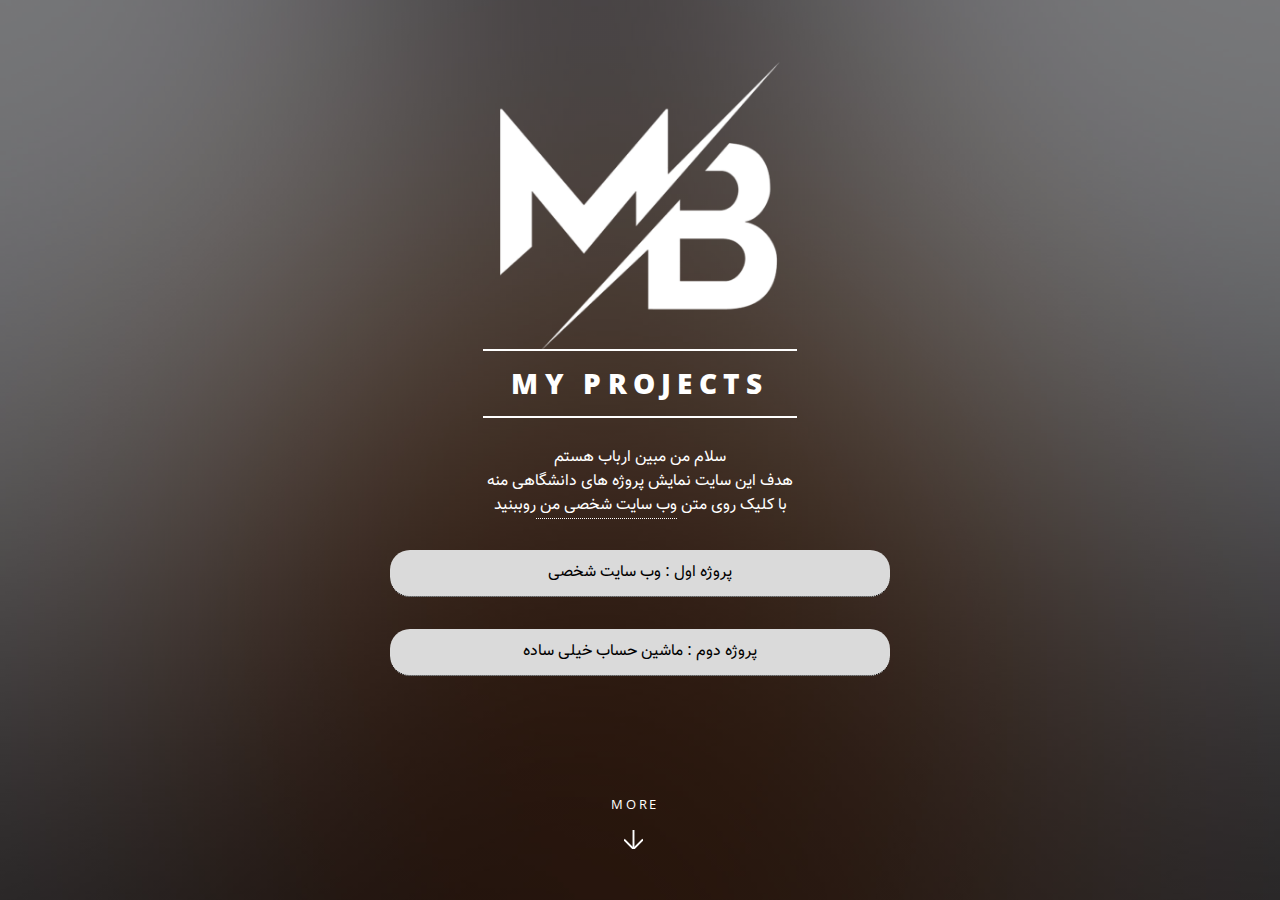
<file: myverses/index.html>
<!DOCTYPE html>
<html lang="en">
	<head>
		<title>My projects 🎓</title>
		<meta charset="utf-8" />
		<meta name="viewport" content="width=device-width, initial-scale=1, user-scalable=no" />
		<link rel="stylesheet" href="assets/css/main.css" />
		<noscript><link rel="stylesheet" href="assets/css/noscript.css" /></noscript>
	</head>
	<body class="landing is-preload">
		
		<!-- Page Wrapper -->
		<div id="page-wrapper">
			
			
			<!-- Banner -->
			<section id="banner">
				<div class="inner">
					<div class="container">
						<img src="images/b & m logo1.png" alt="لوگو" class="logo">
					</div>
					<h2>My projects</h2>
							<p>سلام من مبین ارباب هستم<br />
							هدف این سایت نمایش پروژه های دانشگاهی منه<br />
							با کلیک روی متن <a href="ipro/index.html">وب سایت شخصی من </a>روببنید</p>
							<ul class="actions special">
								<a href="ipro/index.html" class="btn" target="_blank"> پروژه اول : وب سایت شخصی</a>
							</ul>
							<ul class="actions special">
								<a href="https://example.com" class="btn" target="_blank"> پروژه دوم : ماشین حساب خیلی ساده</a>
							</ul>
						</div>
						<a href="#one" class="more scrolly">More</a>
					</section>


				

				

			</div>

		<!-- Scripts -->
			<script src="assets/js/jquery.min.js"></script>
			<script src="assets/js/jquery.scrollex.min.js"></script>
			<script src="assets/js/jquery.scrolly.min.js"></script>
			<script src="assets/js/browser.min.js"></script>
			<script src="assets/js/breakpoints.min.js"></script>
			<script src="assets/js/util.js"></script>
			<script src="assets/js/main.js"></script>

	</body>
</html>
</file>
<file: myverses/assets/css/noscript.css>
/*
	Spectral by HTML5 UP
	html5up.net | @ajlkn
	Free for personal and commercial use under the CCA 3.0 license (html5up.net/license)
*/

/* Banner */

	body.is-preload #banner h2 {
		-moz-transform: none;
		-webkit-transform: none;
		-ms-transform: none;
		transform: none;
		opacity: 1;
	}

		body.is-preload #banner h2:before, body.is-preload #banner h2:after {
			width: 100%;
		}

	body.is-preload #banner .more {
		-moz-transform: none;
		-webkit-transform: none;
		-ms-transform: none;
		transform: none;
		opacity: 1;
	}

	body.is-preload #banner:after {
		opacity: 0;
	}
</file>
<file: myverses/assets/css/main.css>
@import url(fontawesome-all.min.css);
@import url("https://fonts.googleapis.com/css?family=Open+Sans:400,400italic,600,600italic,800,800italic");
@font-face {
    font-family: 'vazir';
    src: url('../fonts/vazir.eot') format('eot'),
        url('../fonts/vazir.ttf') format('truetype'),
        url('../fonts/vazir.woff2') format('woff2'),
        url('../fonts/vazir.woff') format('woff'),
}


html, body, div, span, applet, object,
iframe, h1, h2, h3, h4, h5, h6, p, blockquote,
pre, a, abbr, acronym, address, big, cite,
code, del, dfn, em, img, ins, kbd, q, s, samp,
small, strike, strong, sub, sup, tt, var, b,
u, i, center, dl, dt, dd, ol, ul, li, fieldset,
form, label, legend, table, caption, tbody,
tfoot, thead, tr, th, td, article, aside,
canvas, details, embed, figure, figcaption,
footer, header, hgroup, menu, nav, output, ruby,
section, summary, time, mark, audio, video {
	margin: 0;
	padding: 0;
	border: 0;
	font-size: 100%;
	font: inherit;
	vertical-align: baseline;}

article, aside, details, figcaption, figure,
footer, header, hgroup, menu, nav, section {
	display: block;}

body {
	line-height: 1;
}

ol, ul {
	list-style: none;
}

blockquote, q {
	quotes: none;
}

	blockquote:before, blockquote:after, q:before, q:after {
		content: '';
		content: none;
	}

table {
	border-collapse: collapse;
	border-spacing: 0;
}

body {
	-webkit-text-size-adjust: none;
}

mark {
	background-color: transparent;
	color: inherit;
}

input::-moz-focus-inner {
	border: 0;
	padding: 0;
}

input, select, textarea {
	-moz-appearance: none;
	-webkit-appearance: none;
	-ms-appearance: none;
	appearance: none;
}
.logo {
	width: 500px;
	margin-top: -200px;
	margin-bottom: -150px;
}
/* Basic */

	@-ms-viewport {
		width: device-width;
	}

	html {
		box-sizing: border-box;
	}

	*, *:before, *:after {
		box-sizing: inherit;
	}

	body {
		background: #2e3842;
	}

		body.is-preload *, body.is-preload *:before, body.is-preload *:after {
			-moz-animation: none !important;
			-webkit-animation: none !important;
			-ms-animation: none !important;
			animation: none !important;
			-moz-transition: none !important;
			-webkit-transition: none !important;
			-ms-transition: none !important;
			transition: none !important;
		}

	body, input, select, textarea {
		color: #fff;
		font-family: "Open Sans", Helvetica, sans-serif;
		font-size: 15pt;
		font-weight: 400;
		letter-spacing: 0.075em;
		line-height: 1.65em;
	}

		@media screen and (max-width: 1680px) {

			body, input, select, textarea {
				font-size: 13pt;
			}

		}

		@media screen and (max-width: 1280px) {

			body, input, select, textarea {
				font-size: 12pt;
			}

		}

		@media screen and (max-width: 736px) {

			body, input, select, textarea {
				font-size: 11pt;
				letter-spacing: 0.0375em;
			}

		}

	a {
		-moz-transition: color 0.2s ease, border-bottom-color 0.2s ease;
		-webkit-transition: color 0.2s ease, border-bottom-color 0.2s ease;
		-ms-transition: color 0.2s ease, border-bottom-color 0.2s ease;
		transition: color 0.2s ease, border-bottom-color 0.2s ease;
		border-bottom: dotted 1px;
		color: inherit;
		text-decoration: none;
	}

		a:hover {
			border-bottom-color: transparent;
		}

	strong, b {
		color: #fff;
		font-weight: 600;
	}

	em, i {
		font-style: italic;
	}

	p {
		margin: 0 0 2em 0;
		font-family: vazir;
  		line-height: 1.5; /* فاصله بین خطوط داخل پاراگراف */
		
	}

	h1, h2, h3, h4, h5, h6 {
		color: #fff;
		font-weight: 800;
		letter-spacing: 0.225em;
		line-height: 1em;
		margin: 0 0 1em 0;
		text-transform: uppercase;
	}

		h1 a, h2 a, h3 a, h4 a, h5 a, h6 a {
			color: inherit;
			text-decoration: none;
		}

	h2 {
		font-size: 1.35em;
		line-height: 1.75em;
	}

		@media screen and (max-width: 736px) {

			h2 {
				font-size: 1.1em;
				line-height: 1.65em;
			}

		}

	h3 {
		font-size: 1.15em;
		line-height: 1.75em;
	}

		@media screen and (max-width: 736px) {

			h3 {
				font-size: 1em;
				line-height: 1.65em;
			}

		}

	h4 {
		font-size: 1em;
		line-height: 1.5em;
	}

	h5 {
		font-size: 0.8em;
		line-height: 1.5em;
	}

	h6 {
		font-size: 0.7em;
		line-height: 1.5em;
	}

	sub {
		font-size: 0.8em;
		position: relative;
		top: 0.5em;
	}

	sup {
		font-size: 0.8em;
		position: relative;
		top: -0.5em;
	}

	hr {
		border: 0;
		border-bottom: solid 2px #fff;
		margin: 3em 0;
	}

		hr.major {
			margin: 4.5em 0;
		}

	blockquote {
		border-left: solid 4px #fff;
		font-style: italic;
		margin: 0 0 2em 0;
		padding: 0.5em 0 0.5em 2em;
	}

	code {
		background: rgba(144, 144, 144, 0.25);
		border-radius: 3px;
		font-family: "Courier New", monospace;
		font-size: 0.9em;
		letter-spacing: 0;
		margin: 0 0.25em;
		padding: 0.25em 0.65em;
	}

	pre {
		-webkit-overflow-scrolling: touch;
		font-family: "Courier New", monospace;
		font-size: 0.9em;
		margin: 0 0 2em 0;
	}

		pre code {
			display: block;
			line-height: 1.75em;
			padding: 1em 1.5em;
			overflow-x: auto;
		}

	.align-left {
		text-align: left;
	}

	.align-center {
		text-align: center;
	}

	.align-right {
		text-align: right;
	}
	.btn {
      display: inline-block;
      width: 500px;
	  padding-top: 10px;
	  padding-bottom: 10px;
      background-color: #dadada;
      color: rgb(0, 0, 0);
      text-decoration: none;
      border-radius: 20px;
      transition: background-color 0.3s ease;
	  font-family: vazir;
    }

    .btn:hover {
      background-color: #554c47;
      color: rgb(255, 255, 255);
	}

/* Row */

	.row {
		display: flex;
		flex-wrap: wrap;
		box-sizing: border-box;
		align-items: stretch;
	}

		.row > * {
			box-sizing: border-box;
		}

		.row.gtr-uniform > * > :last-child {
			margin-bottom: 0;
		}

		.row.aln-left {
			justify-content: flex-start;
		}

		.row.aln-center {
			justify-content: center;
		}

		.row.aln-right {
			justify-content: flex-end;
		}

		.row.aln-top {
			align-items: flex-start;
		}

		.row.aln-middle {
			align-items: center;
		}

		.row.aln-bottom {
			align-items: flex-end;
		}

		.row > .imp {
			order: -1;
		}

		.row > .col-1 {
			width: 8.33333%;
		}

		.row > .off-1 {
			margin-left: 8.33333%;
		}

		.row > .col-2 {
			width: 16.66667%;
		}

		.row > .off-2 {
			margin-left: 16.66667%;
		}

		.row > .col-3 {
			width: 25%;
		}

		.row > .off-3 {
			margin-left: 25%;
		}

		.row > .col-4 {
			width: 33.33333%;
		}

		.row > .off-4 {
			margin-left: 33.33333%;
		}

		.row > .col-5 {
			width: 41.66667%;
		}

		.row > .off-5 {
			margin-left: 41.66667%;
		}

		.row > .col-6 {
			width: 50%;
		}

		.row > .off-6 {
			margin-left: 50%;
		}

		.row > .col-7 {
			width: 58.33333%;
		}

		.row > .off-7 {
			margin-left: 58.33333%;
		}

		.row > .col-8 {
			width: 66.66667%;
		}

		.row > .off-8 {
			margin-left: 66.66667%;
		}

		.row > .col-9 {
			width: 75%;
		}

		.row > .off-9 {
			margin-left: 75%;
		}

		.row > .col-10 {
			width: 83.33333%;
		}

		.row > .off-10 {
			margin-left: 83.33333%;
		}

		.row > .col-11 {
			width: 91.66667%;
		}

		.row > .off-11 {
			margin-left: 91.66667%;
		}

		.row > .col-12 {
			width: 100%;
		}

		.row > .off-12 {
			margin-left: 100%;
		}

		.row.gtr-0 {
			margin-top: 0;
			margin-left: 0em;
		}

			.row.gtr-0 > * {
				padding: 0 0 0 0em;
			}

			.row.gtr-0.gtr-uniform {
				margin-top: 0em;
			}

				.row.gtr-0.gtr-uniform > * {
					padding-top: 0em;
				}

		.row.gtr-25 {
			margin-top: 0;
			margin-left: -0.375em;
		}

			.row.gtr-25 > * {
				padding: 0 0 0 0.375em;
			}

			.row.gtr-25.gtr-uniform {
				margin-top: -0.375em;
			}

				.row.gtr-25.gtr-uniform > * {
					padding-top: 0.375em;
				}

		.row.gtr-50 {
			margin-top: 0;
			margin-left: -0.75em;
		}

			.row.gtr-50 > * {
				padding: 0 0 0 0.75em;
			}

			.row.gtr-50.gtr-uniform {
				margin-top: -0.75em;
			}

				.row.gtr-50.gtr-uniform > * {
					padding-top: 0.75em;
				}

		.row {
			margin-top: 0;
			margin-left: -1.5em;
		}

			.row > * {
				padding: 0 0 0 1.5em;
			}

			.row.gtr-uniform {
				margin-top: -1.5em;
			}

				.row.gtr-uniform > * {
					padding-top: 1.5em;
				}

		.row.gtr-150 {
			margin-top: 0;
			margin-left: -2.25em;
		}

			.row.gtr-150 > * {
				padding: 0 0 0 2.25em;
			}

			.row.gtr-150.gtr-uniform {
				margin-top: -2.25em;
			}

				.row.gtr-150.gtr-uniform > * {
					padding-top: 2.25em;
				}

		.row.gtr-200 {
			margin-top: 0;
			margin-left: -3em;
		}

			.row.gtr-200 > * {
				padding: 0 0 0 3em;
			}

			.row.gtr-200.gtr-uniform {
				margin-top: -3em;
			}

				.row.gtr-200.gtr-uniform > * {
					padding-top: 3em;
				}

		@media screen and (max-width: 1680px) {

			.row {
				display: flex;
				flex-wrap: wrap;
				box-sizing: border-box;
				align-items: stretch;
			}

				.row > * {
					box-sizing: border-box;
				}

				.row.gtr-uniform > * > :last-child {
					margin-bottom: 0;
				}

				.row.aln-left {
					justify-content: flex-start;
				}

				.row.aln-center {
					justify-content: center;
				}

				.row.aln-right {
					justify-content: flex-end;
				}

				.row.aln-top {
					align-items: flex-start;
				}

				.row.aln-middle {
					align-items: center;
				}

				.row.aln-bottom {
					align-items: flex-end;
				}

				.row > .imp-xlarge {
					order: -1;
				}

				.row > .col-1-xlarge {
					width: 8.33333%;
				}

				.row > .off-1-xlarge {
					margin-left: 8.33333%;
				}

				.row > .col-2-xlarge {
					width: 16.66667%;
				}

				.row > .off-2-xlarge {
					margin-left: 16.66667%;
				}

				.row > .col-3-xlarge {
					width: 25%;
				}

				.row > .off-3-xlarge {
					margin-left: 25%;
				}

				.row > .col-4-xlarge {
					width: 33.33333%;
				}

				.row > .off-4-xlarge {
					margin-left: 33.33333%;
				}

				.row > .col-5-xlarge {
					width: 41.66667%;
				}

				.row > .off-5-xlarge {
					margin-left: 41.66667%;
				}

				.row > .col-6-xlarge {
					width: 50%;
				}

				.row > .off-6-xlarge {
					margin-left: 50%;
				}

				.row > .col-7-xlarge {
					width: 58.33333%;
				}

				.row > .off-7-xlarge {
					margin-left: 58.33333%;
				}

				.row > .col-8-xlarge {
					width: 66.66667%;
				}

				.row > .off-8-xlarge {
					margin-left: 66.66667%;
				}

				.row > .col-9-xlarge {
					width: 75%;
				}

				.row > .off-9-xlarge {
					margin-left: 75%;
				}

				.row > .col-10-xlarge {
					width: 83.33333%;
				}

				.row > .off-10-xlarge {
					margin-left: 83.33333%;
				}

				.row > .col-11-xlarge {
					width: 91.66667%;
				}

				.row > .off-11-xlarge {
					margin-left: 91.66667%;
				}

				.row > .col-12-xlarge {
					width: 100%;
				}

				.row > .off-12-xlarge {
					margin-left: 100%;
				}

				.row.gtr-0 {
					margin-top: 0;
					margin-left: 0em;
				}

					.row.gtr-0 > * {
						padding: 0 0 0 0em;
					}

					.row.gtr-0.gtr-uniform {
						margin-top: 0em;
					}

						.row.gtr-0.gtr-uniform > * {
							padding-top: 0em;
						}

				.row.gtr-25 {
					margin-top: 0;
					margin-left: -0.375em;
				}

					.row.gtr-25 > * {
						padding: 0 0 0 0.375em;
					}

					.row.gtr-25.gtr-uniform {
						margin-top: -0.375em;
					}

						.row.gtr-25.gtr-uniform > * {
							padding-top: 0.375em;
						}

				.row.gtr-50 {
					margin-top: 0;
					margin-left: -0.75em;
				}

					.row.gtr-50 > * {
						padding: 0 0 0 0.75em;
					}

					.row.gtr-50.gtr-uniform {
						margin-top: -0.75em;
					}

						.row.gtr-50.gtr-uniform > * {
							padding-top: 0.75em;
						}

				.row {
					margin-top: 0;
					margin-left: -1.5em;
				}

					.row > * {
						padding: 0 0 0 1.5em;
					}

					.row.gtr-uniform {
						margin-top: -1.5em;
					}

						.row.gtr-uniform > * {
							padding-top: 1.5em;
						}

				.row.gtr-150 {
					margin-top: 0;
					margin-left: -2.25em;
				}

					.row.gtr-150 > * {
						padding: 0 0 0 2.25em;
					}

					.row.gtr-150.gtr-uniform {
						margin-top: -2.25em;
					}

						.row.gtr-150.gtr-uniform > * {
							padding-top: 2.25em;
						}

				.row.gtr-200 {
					margin-top: 0;
					margin-left: -3em;
				}

					.row.gtr-200 > * {
						padding: 0 0 0 3em;
					}

					.row.gtr-200.gtr-uniform {
						margin-top: -3em;
					}

						.row.gtr-200.gtr-uniform > * {
							padding-top: 3em;
						}

		}

		@media screen and (max-width: 1280px) {

			.row {
				display: flex;
				flex-wrap: wrap;
				box-sizing: border-box;
				align-items: stretch;
			}

				.row > * {
					box-sizing: border-box;
				}

				.row.gtr-uniform > * > :last-child {
					margin-bottom: 0;
				}

				.row.aln-left {
					justify-content: flex-start;
				}

				.row.aln-center {
					justify-content: center;
				}

				.row.aln-right {
					justify-content: flex-end;
				}

				.row.aln-top {
					align-items: flex-start;
				}

				.row.aln-middle {
					align-items: center;
				}

				.row.aln-bottom {
					align-items: flex-end;
				}

				.row > .imp-large {
					order: -1;
				}

				.row > .col-1-large {
					width: 8.33333%;
				}

				.row > .off-1-large {
					margin-left: 8.33333%;
				}

				.row > .col-2-large {
					width: 16.66667%;
				}

				.row > .off-2-large {
					margin-left: 16.66667%;
				}

				.row > .col-3-large {
					width: 25%;
				}

				.row > .off-3-large {
					margin-left: 25%;
				}

				.row > .col-4-large {
					width: 33.33333%;
				}

				.row > .off-4-large {
					margin-left: 33.33333%;
				}

				.row > .col-5-large {
					width: 41.66667%;
				}

				.row > .off-5-large {
					margin-left: 41.66667%;
				}

				.row > .col-6-large {
					width: 50%;
				}

				.row > .off-6-large {
					margin-left: 50%;
				}

				.row > .col-7-large {
					width: 58.33333%;
				}

				.row > .off-7-large {
					margin-left: 58.33333%;
				}

				.row > .col-8-large {
					width: 66.66667%;
				}

				.row > .off-8-large {
					margin-left: 66.66667%;
				}

				.row > .col-9-large {
					width: 75%;
				}

				.row > .off-9-large {
					margin-left: 75%;
				}

				.row > .col-10-large {
					width: 83.33333%;
				}

				.row > .off-10-large {
					margin-left: 83.33333%;
				}

				.row > .col-11-large {
					width: 91.66667%;
				}

				.row > .off-11-large {
					margin-left: 91.66667%;
				}

				.row > .col-12-large {
					width: 100%;
				}

				.row > .off-12-large {
					margin-left: 100%;
				}

				.row.gtr-0 {
					margin-top: 0;
					margin-left: 0em;
				}

					.row.gtr-0 > * {
						padding: 0 0 0 0em;
					}

					.row.gtr-0.gtr-uniform {
						margin-top: 0em;
					}

						.row.gtr-0.gtr-uniform > * {
							padding-top: 0em;
						}

				.row.gtr-25 {
					margin-top: 0;
					margin-left: -0.375em;
				}

					.row.gtr-25 > * {
						padding: 0 0 0 0.375em;
					}

					.row.gtr-25.gtr-uniform {
						margin-top: -0.375em;
					}

						.row.gtr-25.gtr-uniform > * {
							padding-top: 0.375em;
						}

				.row.gtr-50 {
					margin-top: 0;
					margin-left: -0.75em;
				}

					.row.gtr-50 > * {
						padding: 0 0 0 0.75em;
					}

					.row.gtr-50.gtr-uniform {
						margin-top: -0.75em;
					}

						.row.gtr-50.gtr-uniform > * {
							padding-top: 0.75em;
						}

				.row {
					margin-top: 0;
					margin-left: -1.5em;
				}

					.row > * {
						padding: 0 0 0 1.5em;
					}

					.row.gtr-uniform {
						margin-top: -1.5em;
					}

						.row.gtr-uniform > * {
							padding-top: 1.5em;
						}

				.row.gtr-150 {
					margin-top: 0;
					margin-left: -2.25em;
				}

					.row.gtr-150 > * {
						padding: 0 0 0 2.25em;
					}

					.row.gtr-150.gtr-uniform {
						margin-top: -2.25em;
					}

						.row.gtr-150.gtr-uniform > * {
							padding-top: 2.25em;
						}

				.row.gtr-200 {
					margin-top: 0;
					margin-left: -3em;
				}

					.row.gtr-200 > * {
						padding: 0 0 0 3em;
					}

					.row.gtr-200.gtr-uniform {
						margin-top: -3em;
					}

						.row.gtr-200.gtr-uniform > * {
							padding-top: 3em;
						}

		}

		@media screen and (max-width: 980px) {

			.row {
				display: flex;
				flex-wrap: wrap;
				box-sizing: border-box;
				align-items: stretch;
			}

				.row > * {
					box-sizing: border-box;
				}

				.row.gtr-uniform > * > :last-child {
					margin-bottom: 0;
				}

				.row.aln-left {
					justify-content: flex-start;
				}

				.row.aln-center {
					justify-content: center;
				}

				.row.aln-right {
					justify-content: flex-end;
				}

				.row.aln-top {
					align-items: flex-start;
				}

				.row.aln-middle {
					align-items: center;
				}

				.row.aln-bottom {
					align-items: flex-end;
				}

				.row > .imp-medium {
					order: -1;
				}

				.row > .col-1-medium {
					width: 8.33333%;
				}

				.row > .off-1-medium {
					margin-left: 8.33333%;
				}

				.row > .col-2-medium {
					width: 16.66667%;
				}

				.row > .off-2-medium {
					margin-left: 16.66667%;
				}

				.row > .col-3-medium {
					width: 25%;
				}

				.row > .off-3-medium {
					margin-left: 25%;
				}

				.row > .col-4-medium {
					width: 33.33333%;
				}

				.row > .off-4-medium {
					margin-left: 33.33333%;
				}

				.row > .col-5-medium {
					width: 41.66667%;
				}

				.row > .off-5-medium {
					margin-left: 41.66667%;
				}

				.row > .col-6-medium {
					width: 50%;
				}

				.row > .off-6-medium {
					margin-left: 50%;
				}

				.row > .col-7-medium {
					width: 58.33333%;
				}

				.row > .off-7-medium {
					margin-left: 58.33333%;
				}

				.row > .col-8-medium {
					width: 66.66667%;
				}

				.row > .off-8-medium {
					margin-left: 66.66667%;
				}

				.row > .col-9-medium {
					width: 75%;
				}

				.row > .off-9-medium {
					margin-left: 75%;
				}

				.row > .col-10-medium {
					width: 83.33333%;
				}

				.row > .off-10-medium {
					margin-left: 83.33333%;
				}

				.row > .col-11-medium {
					width: 91.66667%;
				}

				.row > .off-11-medium {
					margin-left: 91.66667%;
				}

				.row > .col-12-medium {
					width: 100%;
				}

				.row > .off-12-medium {
					margin-left: 100%;
				}

				.row.gtr-0 {
					margin-top: 0;
					margin-left: 0em;
				}

					.row.gtr-0 > * {
						padding: 0 0 0 0em;
					}

					.row.gtr-0.gtr-uniform {
						margin-top: 0em;
					}

						.row.gtr-0.gtr-uniform > * {
							padding-top: 0em;
						}

				.row.gtr-25 {
					margin-top: 0;
					margin-left: -0.375em;
				}

					.row.gtr-25 > * {
						padding: 0 0 0 0.375em;
					}

					.row.gtr-25.gtr-uniform {
						margin-top: -0.375em;
					}

						.row.gtr-25.gtr-uniform > * {
							padding-top: 0.375em;
						}

				.row.gtr-50 {
					margin-top: 0;
					margin-left: -0.75em;
				}

					.row.gtr-50 > * {
						padding: 0 0 0 0.75em;
					}

					.row.gtr-50.gtr-uniform {
						margin-top: -0.75em;
					}

						.row.gtr-50.gtr-uniform > * {
							padding-top: 0.75em;
						}

				.row {
					margin-top: 0;
					margin-left: -1.5em;
				}

					.row > * {
						padding: 0 0 0 1.5em;
					}

					.row.gtr-uniform {
						margin-top: -1.5em;
					}

						.row.gtr-uniform > * {
							padding-top: 1.5em;
						}

				.row.gtr-150 {
					margin-top: 0;
					margin-left: -2.25em;
				}

					.row.gtr-150 > * {
						padding: 0 0 0 2.25em;
					}

					.row.gtr-150.gtr-uniform {
						margin-top: -2.25em;
					}

						.row.gtr-150.gtr-uniform > * {
							padding-top: 2.25em;
						}

				.row.gtr-200 {
					margin-top: 0;
					margin-left: -3em;
				}

					.row.gtr-200 > * {
						padding: 0 0 0 3em;
					}

					.row.gtr-200.gtr-uniform {
						margin-top: -3em;
					}

						.row.gtr-200.gtr-uniform > * {
							padding-top: 3em;
						}

		}

		@media screen and (max-width: 736px) {

			.row {
				display: flex;
				flex-wrap: wrap;
				box-sizing: border-box;
				align-items: stretch;
			}

				.row > * {
					box-sizing: border-box;
				}

				.row.gtr-uniform > * > :last-child {
					margin-bottom: 0;
				}

				.row.aln-left {
					justify-content: flex-start;
				}

				.row.aln-center {
					justify-content: center;
				}

				.row.aln-right {
					justify-content: flex-end;
				}

				.row.aln-top {
					align-items: flex-start;
				}

				.row.aln-middle {
					align-items: center;
				}

				.row.aln-bottom {
					align-items: flex-end;
				}

				.row > .imp-small {
					order: -1;
				}

				.row > .col-1-small {
					width: 8.33333%;
				}

				.row > .off-1-small {
					margin-left: 8.33333%;
				}

				.row > .col-2-small {
					width: 16.66667%;
				}

				.row > .off-2-small {
					margin-left: 16.66667%;
				}

				.row > .col-3-small {
					width: 25%;
				}

				.row > .off-3-small {
					margin-left: 25%;
				}

				.row > .col-4-small {
					width: 33.33333%;
				}

				.row > .off-4-small {
					margin-left: 33.33333%;
				}

				.row > .col-5-small {
					width: 41.66667%;
				}

				.row > .off-5-small {
					margin-left: 41.66667%;
				}

				.row > .col-6-small {
					width: 50%;
				}

				.row > .off-6-small {
					margin-left: 50%;
				}

				.row > .col-7-small {
					width: 58.33333%;
				}

				.row > .off-7-small {
					margin-left: 58.33333%;
				}

				.row > .col-8-small {
					width: 66.66667%;
				}

				.row > .off-8-small {
					margin-left: 66.66667%;
				}

				.row > .col-9-small {
					width: 75%;
				}

				.row > .off-9-small {
					margin-left: 75%;
				}

				.row > .col-10-small {
					width: 83.33333%;
				}

				.row > .off-10-small {
					margin-left: 83.33333%;
				}

				.row > .col-11-small {
					width: 91.66667%;
				}

				.row > .off-11-small {
					margin-left: 91.66667%;
				}

				.row > .col-12-small {
					width: 100%;
				}

				.row > .off-12-small {
					margin-left: 100%;
				}

				.row.gtr-0 {
					margin-top: 0;
					margin-left: 0em;
				}

					.row.gtr-0 > * {
						padding: 0 0 0 0em;
					}

					.row.gtr-0.gtr-uniform {
						margin-top: 0em;
					}

						.row.gtr-0.gtr-uniform > * {
							padding-top: 0em;
						}

				.row.gtr-25 {
					margin-top: 0;
					margin-left: -0.375em;
				}

					.row.gtr-25 > * {
						padding: 0 0 0 0.375em;
					}

					.row.gtr-25.gtr-uniform {
						margin-top: -0.375em;
					}

						.row.gtr-25.gtr-uniform > * {
							padding-top: 0.375em;
						}

				.row.gtr-50 {
					margin-top: 0;
					margin-left: -0.75em;
				}

					.row.gtr-50 > * {
						padding: 0 0 0 0.75em;
					}

					.row.gtr-50.gtr-uniform {
						margin-top: -0.75em;
					}

						.row.gtr-50.gtr-uniform > * {
							padding-top: 0.75em;
						}

				.row {
					margin-top: 0;
					margin-left: -1.5em;
				}

					.row > * {
						padding: 0 0 0 1.5em;
					}

					.row.gtr-uniform {
						margin-top: -1.5em;
					}

						.row.gtr-uniform > * {
							padding-top: 1.5em;
						}

				.row.gtr-150 {
					margin-top: 0;
					margin-left: -2.25em;
				}

					.row.gtr-150 > * {
						padding: 0 0 0 2.25em;
					}

					.row.gtr-150.gtr-uniform {
						margin-top: -2.25em;
					}

						.row.gtr-150.gtr-uniform > * {
							padding-top: 2.25em;
						}

				.row.gtr-200 {
					margin-top: 0;
					margin-left: -3em;
				}

					.row.gtr-200 > * {
						padding: 0 0 0 3em;
					}

					.row.gtr-200.gtr-uniform {
						margin-top: -3em;
					}

						.row.gtr-200.gtr-uniform > * {
							padding-top: 3em;
						}

		}

		@media screen and (max-width: 480px) {

			.row {
				display: flex;
				flex-wrap: wrap;
				box-sizing: border-box;
				align-items: stretch;
			}

				.row > * {
					box-sizing: border-box;
				}

				.row.gtr-uniform > * > :last-child {
					margin-bottom: 0;
				}

				.row.aln-left {
					justify-content: flex-start;
				}

				.row.aln-center {
					justify-content: center;
				}

				.row.aln-right {
					justify-content: flex-end;
				}

				.row.aln-top {
					align-items: flex-start;
				}

				.row.aln-middle {
					align-items: center;
				}

				.row.aln-bottom {
					align-items: flex-end;
				}

				.row > .imp-xsmall {
					order: -1;
				}

				.row > .col-1-xsmall {
					width: 8.33333%;
				}

				.row > .off-1-xsmall {
					margin-left: 8.33333%;
				}

				.row > .col-2-xsmall {
					width: 16.66667%;
				}

				.row > .off-2-xsmall {
					margin-left: 16.66667%;
				}

				.row > .col-3-xsmall {
					width: 25%;
				}

				.row > .off-3-xsmall {
					margin-left: 25%;
				}

				.row > .col-4-xsmall {
					width: 33.33333%;
				}

				.row > .off-4-xsmall {
					margin-left: 33.33333%;
				}

				.row > .col-5-xsmall {
					width: 41.66667%;
				}

				.row > .off-5-xsmall {
					margin-left: 41.66667%;
				}

				.row > .col-6-xsmall {
					width: 50%;
				}

				.row > .off-6-xsmall {
					margin-left: 50%;
				}

				.row > .col-7-xsmall {
					width: 58.33333%;
				}

				.row > .off-7-xsmall {
					margin-left: 58.33333%;
				}

				.row > .col-8-xsmall {
					width: 66.66667%;
				}

				.row > .off-8-xsmall {
					margin-left: 66.66667%;
				}

				.row > .col-9-xsmall {
					width: 75%;
				}

				.row > .off-9-xsmall {
					margin-left: 75%;
				}

				.row > .col-10-xsmall {
					width: 83.33333%;
				}

				.row > .off-10-xsmall {
					margin-left: 83.33333%;
				}

				.row > .col-11-xsmall {
					width: 91.66667%;
				}

				.row > .off-11-xsmall {
					margin-left: 91.66667%;
				}

				.row > .col-12-xsmall {
					width: 100%;
				}

				.row > .off-12-xsmall {
					margin-left: 100%;
				}

				.row.gtr-0 {
					margin-top: 0;
					margin-left: 0em;
				}

					.row.gtr-0 > * {
						padding: 0 0 0 0em;
					}

					.row.gtr-0.gtr-uniform {
						margin-top: 0em;
					}

						.row.gtr-0.gtr-uniform > * {
							padding-top: 0em;
						}

				.row.gtr-25 {
					margin-top: 0;
					margin-left: -0.375em;
				}

					.row.gtr-25 > * {
						padding: 0 0 0 0.375em;
					}

					.row.gtr-25.gtr-uniform {
						margin-top: -0.375em;
					}

						.row.gtr-25.gtr-uniform > * {
							padding-top: 0.375em;
						}

				.row.gtr-50 {
					margin-top: 0;
					margin-left: -0.75em;
				}

					.row.gtr-50 > * {
						padding: 0 0 0 0.75em;
					}

					.row.gtr-50.gtr-uniform {
						margin-top: -0.75em;
					}

						.row.gtr-50.gtr-uniform > * {
							padding-top: 0.75em;
						}

				.row {
					margin-top: 0;
					margin-left: -1.5em;
				}

					.row > * {
						padding: 0 0 0 1.5em;
					}

					.row.gtr-uniform {
						margin-top: -1.5em;
					}

						.row.gtr-uniform > * {
							padding-top: 1.5em;
						}

				.row.gtr-150 {
					margin-top: 0;
					margin-left: -2.25em;
				}

					.row.gtr-150 > * {
						padding: 0 0 0 2.25em;
					}

					.row.gtr-150.gtr-uniform {
						margin-top: -2.25em;
					}

						.row.gtr-150.gtr-uniform > * {
							padding-top: 2.25em;
						}

				.row.gtr-200 {
					margin-top: 0;
					margin-left: -3em;
				}

					.row.gtr-200 > * {
						padding: 0 0 0 3em;
					}

					.row.gtr-200.gtr-uniform {
						margin-top: -3em;
					}

						.row.gtr-200.gtr-uniform > * {
							padding-top: 3em;
						}

		}

/* Section/Article */

	section.special, article.special {
		text-align: center;
	}

	header p {
		color: rgba(255, 255, 255, 0.5);
		position: relative;
		top: -0.25em;
	}

	header h3 + p {
		font-size: 1.1em;
	}

	header h4 + p,
	header h5 + p,
	header h6 + p {
		font-size: 0.9em;
	}

	header.major {
		margin: 0 0 3.5em 0;
	}

		header.major h2, header.major h3, header.major h4, header.major h5, header.major h6 {
			border-bottom: solid 2px #fff;
			display: inline-block;
			padding-bottom: 1em;
			position: relative;
		}

			header.major h2:after, header.major h3:after, header.major h4:after, header.major h5:after, header.major h6:after {
				content: '';
				display: block;
				height: 1px;
			}

		header.major p {
			color: #fff;
			top: 0;
		}

		@media screen and (max-width: 736px) {

			header.major {
				margin: 0 0 2em 0;
			}

		}

	@media screen and (max-width: 980px) {

		header br {
			display: none;
		}

	}

/* Form */

	form {
		margin: 0 0 2em 0;
	}

	label {
		color: #fff;
		display: block;
		font-size: 0.9em;
		font-weight: 600;
		margin: 0 0 1em 0;
	}

	input[type="text"],
	input[type="password"],
	input[type="email"],
	select,
	textarea {
		-moz-appearance: none;
		-webkit-appearance: none;
		-ms-appearance: none;
		appearance: none;
		background-color: rgba(144, 144, 144, 0.25);
		border-radius: 3px;
		border: none;
		color: inherit;
		display: block;
		outline: 0;
		padding: 0 1em;
		text-decoration: none;
		width: 100%;
	}

		input[type="text"]:invalid,
		input[type="password"]:invalid,
		input[type="email"]:invalid,
		select:invalid,
		textarea:invalid {
			box-shadow: none;
		}

		input[type="text"]:focus,
		input[type="password"]:focus,
		input[type="email"]:focus,
		select:focus,
		textarea:focus {
			box-shadow: 0 0 0 2px #21b2a6;
		}

	select {
		background-size: 1.25em;
		background-repeat: no-repeat;
		background-position: calc(100% - 1em) center;
		height: 2.75em;
		padding-right: 2.75em;
		text-overflow: ellipsis;
	}

		select:focus::-ms-value {
			background-color: transparent;
		}

		select::-ms-expand {
			display: none;
		}

	input[type="text"],
	input[type="password"],
	input[type="email"],
	select {
		height: 2.75em;
	}

	textarea {
		padding: 0.75em 1em;
	}

	input[type="checkbox"],
	input[type="radio"] {
		-moz-appearance: none;
		-webkit-appearance: none;
		-ms-appearance: none;
		appearance: none;
		display: block;
		float: left;
		margin-right: -2em;
		opacity: 0;
		width: 1em;
		z-index: -1;
	}

		input[type="checkbox"] + label,
		input[type="radio"] + label {
			text-decoration: none;
			color: #fff;
			cursor: pointer;
			display: inline-block;
			font-size: 1em;
			font-weight: 400;
			padding-left: 2.4em;
			padding-right: 0.75em;
			position: relative;
		}

			input[type="checkbox"] + label:before,
			input[type="radio"] + label:before {
				-moz-osx-font-smoothing: grayscale;
				-webkit-font-smoothing: antialiased;
				display: inline-block;
				font-style: normal;
				font-variant: normal;
				text-rendering: auto;
				line-height: 1;
				text-transform: none !important;
				font-family: 'Font Awesome 5 Free';
				font-weight: 900;
			}

			input[type="checkbox"] + label:before,
			input[type="radio"] + label:before {
				background: rgba(144, 144, 144, 0.25);
				border-radius: 3px;
				content: '';
				display: inline-block;
				font-size: 0.8em;
				height: 2.0625em;
				left: 0;
				line-height: 2.0625em;
				position: absolute;
				text-align: center;
				top: 0;
				width: 2.0625em;
			}

		input[type="checkbox"]:checked + label:before,
		input[type="radio"]:checked + label:before {
			background: #2e3842;
			color: #fff;
			content: '\f00c';
		}

		input[type="checkbox"]:focus + label:before,
		input[type="radio"]:focus + label:before {
			box-shadow: 0 0 0 2px #21b2a6;
		}

	input[type="checkbox"] + label:before {
		border-radius: 3px;
	}

	input[type="radio"] + label:before {
		border-radius: 100%;
	}

	::-webkit-input-placeholder {
		color: rgba(255, 255, 255, 0.5) !important;
		opacity: 1.0;
	}

	:-moz-placeholder {
		color: rgba(255, 255, 255, 0.5) !important;
		opacity: 1.0;
	}

	::-moz-placeholder {
		color: rgba(255, 255, 255, 0.5) !important;
		opacity: 1.0;
	}

	:-ms-input-placeholder {
		color: rgba(255, 255, 255, 0.5) !important;
		opacity: 1.0;
	}

/* Box */

	.box {
		border-radius: 3px;
		border: solid 2px #fff;
		margin-bottom: 2em;
		padding: 1.5em;
	}

		.box > :last-child,
		.box > :last-child > :last-child,
		.box > :last-child > :last-child > :last-child {
			margin-bottom: 0;
		}

		.box.alt {
			border: 0;
			border-radius: 0;
			padding: 0;
		}

/* Icon */

	.icon {
		text-decoration: none;
		border-bottom: none;
		position: relative;
	}

		.icon:before {
			-moz-osx-font-smoothing: grayscale;
			-webkit-font-smoothing: antialiased;
			display: inline-block;
			font-style: normal;
			font-variant: normal;
			text-rendering: auto;
			line-height: 1;
			text-transform: none !important;
			font-family: 'Font Awesome 5 Free';
			font-weight: 400;
		}

		.icon > .label {
			display: none;
		}

		.icon:before {
			line-height: inherit;
		}

		.icon.solid:before {
			font-weight: 900;
		}

		.icon.brands:before {
			font-family: 'Font Awesome 5 Brands';
		}

		.icon.major {
			-moz-transform: rotate(-45deg);
			-webkit-transform: rotate(-45deg);
			-ms-transform: rotate(-45deg);
			transform: rotate(-45deg);
			border-radius: 3px;
			border: solid 2px #fff;
			display: inline-block;
			font-size: 1.35em;
			height: calc(3em + 2px);
			line-height: 3em;
			text-align: center;
			width: calc(3em + 2px);
		}

			.icon.major:before {
				-moz-transform: rotate(45deg);
				-webkit-transform: rotate(45deg);
				-ms-transform: rotate(45deg);
				transform: rotate(45deg);
				display: inline-block;
				font-size: 1.5em;
			}

			@media screen and (max-width: 736px) {

				.icon.major {
					font-size: 1em;
				}

			}

		.icon.style1 {
			color: #00ffcc;
		}

		.icon.style2 {
			color: #00f0ff;
		}

		.icon.style3 {
			color: #76ddff;
		}

/* Image */

	.image {
		border-radius: 3px;
		border: 0;
		display: inline-block;
		position: relative;
	}

		.image img {
			border-radius: 3px;
			display: block;
		}

		.image.left {
			float: left;
			margin: 0 2em 2em 0;
			top: 0.25em;
		}

		.image.right {
			float: right;
			margin: 0 0 2em 2em;
			top: 0.25em;
		}

		.image.left, .image.right {
			max-width: 40%;
		}

			.image.left img, .image.right img {
				width: 100%;
			}

		.image.fit {
			display: block;
			margin: 0 0 2em 0;
			width: 100%;
		}

			.image.fit img {
				width: 100%;
			}

/* List */

	ol {
		list-style: decimal;
		margin: 0 0 2em 0;
		padding-left: 1.25em;
	}

		ol li {
			padding-left: 0.25em;
		}

	ul {
		list-style: disc;
		margin: 0 0 2em 0;
		padding-left: 1em;
	}

		ul li {
			padding-left: 0.5em;
		}

		ul.alt {
			list-style: none;
			padding-left: 0;
		}

			ul.alt li {
				border-top: solid 1px #fff;
				padding: 0.5em 0;
			}

				ul.alt li:first-child {
					border-top: 0;
					padding-top: 0;
				}

	dl {
		margin: 0 0 2em 0;
	}

/* Actions */

	ul.actions {
		display: -moz-flex;
		display: -webkit-flex;
		display: -ms-flex;
		display: flex;
		cursor: default;
		list-style: none;
		margin-left: -1em;
		padding-left: 0;
	}

		ul.actions li {
			padding: 0 0 0 1em;
			vertical-align: middle;
		}

		ul.actions.special {
			-moz-justify-content: center;
			-webkit-justify-content: center;
			-ms-justify-content: center;
			justify-content: center;
			width: 100%;
			margin-left: 0;
		}

			ul.actions.special li:first-child {
				padding-left: 0;
			}

		ul.actions.stacked {
			-moz-flex-direction: column;
			-webkit-flex-direction: column;
			-ms-flex-direction: column;
			flex-direction: column;
			margin-left: 0;
		}

			ul.actions.stacked li {
				padding: 1em 0 0 0;
			}

				ul.actions.stacked li:first-child {
					padding-top: 0;
				}

		ul.actions.fit {
			width: calc(100% + 1em);
		}

			ul.actions.fit li {
				-moz-flex-grow: 1;
				-webkit-flex-grow: 1;
				-ms-flex-grow: 1;
				flex-grow: 1;
				-moz-flex-shrink: 1;
				-webkit-flex-shrink: 1;
				-ms-flex-shrink: 1;
				flex-shrink: 1;
				width: 100%;
			}

				ul.actions.fit li > * {
					width: 100%;
				}

			ul.actions.fit.stacked {
				width: 100%;
			}

		@media screen and (max-width: 480px) {

			ul.actions:not(.fixed) {
				-moz-flex-direction: column;
				-webkit-flex-direction: column;
				-ms-flex-direction: column;
				flex-direction: column;
				margin-left: 0;
				width: 100% !important;
			}

				ul.actions:not(.fixed) li {
					-moz-flex-grow: 1;
					-webkit-flex-grow: 1;
					-ms-flex-grow: 1;
					flex-grow: 1;
					-moz-flex-shrink: 1;
					-webkit-flex-shrink: 1;
					-ms-flex-shrink: 1;
					flex-shrink: 1;
					padding: 1em 0 0 0;
					text-align: center;
					width: 100%;
				}

					ul.actions:not(.fixed) li > * {
						width: 100%;
					}

					ul.actions:not(.fixed) li:first-child {
						padding-top: 0;
					}

					ul.actions:not(.fixed) li input[type="submit"],
					ul.actions:not(.fixed) li input[type="reset"],
					ul.actions:not(.fixed) li input[type="button"],
					ul.actions:not(.fixed) li button,
					ul.actions:not(.fixed) li .button {
						width: 100%;
					}

						ul.actions:not(.fixed) li input[type="submit"].icon:before,
						ul.actions:not(.fixed) li input[type="reset"].icon:before,
						ul.actions:not(.fixed) li input[type="button"].icon:before,
						ul.actions:not(.fixed) li button.icon:before,
						ul.actions:not(.fixed) li .button.icon:before {
							margin-left: -0.5em;
						}

		}

/* Icons */

	ul.icons {
		cursor: default;
		list-style: none;
		padding-left: 0;
	}

		ul.icons li {
			display: inline-block;
			padding: 0 1em 0 0;
		}

			ul.icons li:last-child {
				padding-right: 0 !important;
			}

		ul.icons.major {
			padding: 1em 0;
		}

			ul.icons.major li {
				padding-right: 3.5em;
			}

				@media screen and (max-width: 736px) {

					ul.icons.major li {
						padding: 0 1em !important;
					}

				}

/* Table */

	.table-wrapper {
		-webkit-overflow-scrolling: touch;
		overflow-x: auto;
	}

	table {
		margin: 0 0 2em 0;
		width: 100%;
	}

		table tbody tr {
			border: solid 1px #fff;
			border-left: 0;
			border-right: 0;
		}

			table tbody tr:nth-child(2n + 1) {
				background-color: rgba(144, 144, 144, 0.25);
			}

		table td {
			padding: 0.75em 0.75em;
		}

		table th {
			color: #fff;
			font-size: 0.9em;
			font-weight: 600;
			padding: 0 0.75em 0.75em 0.75em;
			text-align: left;
		}

		table thead {
			border-bottom: solid 2px #fff;
		}

		table tfoot {
			border-top: solid 2px #fff;
		}

		table.alt {
			border-collapse: separate;
		}

			table.alt tbody tr td {
				border: solid 1px #fff;
				border-left-width: 0;
				border-top-width: 0;
			}

				table.alt tbody tr td:first-child {
					border-left-width: 1px;
				}

			table.alt tbody tr:first-child td {
				border-top-width: 1px;
			}

			table.alt thead {
				border-bottom: 0;
			}

			table.alt tfoot {
				border-top: 0;
			}

/* Button */

	input[type="submit"],
	input[type="reset"],
	input[type="button"],
	button,
	.button {
		-moz-appearance: none;
		-webkit-appearance: none;
		-ms-appearance: none;
		appearance: none;
		-moz-transition: background-color 0.2s ease-in-out, color 0.2s ease-in-out;
		-webkit-transition: background-color 0.2s ease-in-out, color 0.2s ease-in-out;
		-ms-transition: background-color 0.2s ease-in-out, color 0.2s ease-in-out;
		transition: background-color 0.2s ease-in-out, color 0.2s ease-in-out;
		background-color: transparent;
		border-radius: 3px;
		border: 0;
		box-shadow: inset 0 0 0 2px #fff;
		color: #fff;
		cursor: pointer;
		display: inline-block;
		font-size: 0.8em;
		font-weight: 600;
		height: 3.125em;
		letter-spacing: 0.225em;
		line-height: 3.125em;
		max-width: 30em;
		padding: 0 2.75em;
		text-align: center;
		text-decoration: none;
		text-transform: uppercase;
		white-space: nowrap;
		overflow: hidden;
		text-overflow: ellipsis;
	}

		input[type="submit"]:hover,
		input[type="reset"]:hover,
		input[type="button"]:hover,
		button:hover,
		.button:hover {
			background-color: rgba(144, 144, 144, 0.25);
		}

		input[type="submit"]:active,
		input[type="reset"]:active,
		input[type="button"]:active,
		button:active,
		.button:active {
			background-color: rgba(144, 144, 144, 0.5);
		}

		input[type="submit"].icon:before,
		input[type="reset"].icon:before,
		input[type="button"].icon:before,
		button.icon:before,
		.button.icon:before {
			margin-right: 0.5em;
		}

		input[type="submit"].fit,
		input[type="reset"].fit,
		input[type="button"].fit,
		button.fit,
		.button.fit {
			width: 100%;
		}

		input[type="submit"].small,
		input[type="reset"].small,
		input[type="button"].small,
		button.small,
		.button.small {
			font-size: 0.8em;
		}

		input[type="submit"].large,
		input[type="reset"].large,
		input[type="button"].large,
		button.large,
		.button.large {
			font-size: 1.35em;
		}

		input[type="submit"].primary,
		input[type="reset"].primary,
		input[type="button"].primary,
		button.primary,
		.button.primary {
			background-color: #ed4933;
			box-shadow: none !important;
			color: #ffffff !important;
		}

			input[type="submit"].primary:hover,
			input[type="reset"].primary:hover,
			input[type="button"].primary:hover,
			button.primary:hover,
			.button.primary:hover {
				background-color: #ef5e4a !important;
			}

			input[type="submit"].primary:active,
			input[type="reset"].primary:active,
			input[type="button"].primary:active,
			button.primary:active,
			.button.primary:active {
				background-color: #eb341c !important;
			}

		input[type="submit"].disabled, input[type="submit"]:disabled,
		input[type="reset"].disabled,
		input[type="reset"]:disabled,
		input[type="button"].disabled,
		input[type="button"]:disabled,
		button.disabled,
		button:disabled,
		.button.disabled,
		.button:disabled {
			pointer-events: none;
			opacity: 0.25;
		}

		@media screen and (max-width: 736px) {

			input[type="submit"],
			input[type="reset"],
			input[type="button"],
			button,
			.button {
				height: 3.75em;
				line-height: 3.75em;
			}

		}

/* Features */

	.features {
		display: -moz-flex;
		display: -webkit-flex;
		display: -ms-flex;
		display: flex;
		-moz-flex-wrap: wrap;
		-webkit-flex-wrap: wrap;
		-ms-flex-wrap: wrap;
		flex-wrap: wrap;
		-moz-justify-content: center;
		-webkit-justify-content: center;
		-ms-justify-content: center;
		justify-content: center;
		list-style: none;
		padding: 0;
		width: 100%;
	}

		.features li {
			padding: 4em 4em 2em 6em ;
			display: block;
			position: relative;
			text-align: left;
			width: 50%;
		}

			.features li:nth-child(1) {
				background-color: rgba(0, 0, 0, 0.035);
			}

			.features li:nth-child(2) {
				background-color: rgba(0, 0, 0, 0.07);
			}

			.features li:nth-child(3) {
				background-color: rgba(0, 0, 0, 0.105);
			}

			.features li:nth-child(4) {
				background-color: rgba(0, 0, 0, 0.14);
			}

			.features li:nth-child(5) {
				background-color: rgba(0, 0, 0, 0.175);
			}

			.features li:nth-child(6) {
				background-color: rgba(0, 0, 0, 0.21);
			}

			.features li:nth-child(7) {
				background-color: rgba(0, 0, 0, 0.245);
			}

			.features li:nth-child(8) {
				background-color: rgba(0, 0, 0, 0.28);
			}

			.features li:nth-child(9) {
				background-color: rgba(0, 0, 0, 0.315);
			}

			.features li:nth-child(10) {
				background-color: rgba(0, 0, 0, 0.35);
			}

			.features li:before {
				display: block;
				color: #00ffcc;
				position: absolute;
				left: 1.75em;
				top: 2.75em;
				font-size: 1.5em;
			}

			.features li:nth-child(1) {
				border-top-left-radius: 3px;
			}

			.features li:nth-child(2) {
				border-top-right-radius: 3px;
			}

			.features li:nth-last-child(1) {
				border-bottom-right-radius: 3px;
			}

			.features li:nth-last-child(2) {
				border-bottom-left-radius: 3px;
			}

			@media screen and (max-width: 980px) {

				.features li {
					padding: 3em 2em 1em 2em ;
					text-align: center;
				}

					.features li:before {
						left: 0;
						margin: 0 0 1em 0;
						position: relative;
						top: 0;
					}

			}

			@media screen and (max-width: 736px) {

				.features li {
					padding: 3em 0 1em 0 ;
					background-color: transparent !important;
					border-top: solid 2px #fff;
					width: 100%;
				}

					.features li:first-child {
						border-top: 0;
					}

			}

/* Spotlight */

	.spotlight {
		-moz-align-items: center;
		-webkit-align-items: center;
		-ms-align-items: center;
		align-items: center;
		display: -moz-flex;
		display: -webkit-flex;
		display: -ms-flex;
		display: flex;
	}

		.spotlight .image {
			-moz-order: 1;
			-webkit-order: 1;
			-ms-order: 1;
			order: 1;
			border-radius: 0;
			width: 40%;
		}

			.spotlight .image img {
				border-radius: 0;
				width: 100%;
			}

		.spotlight .content {
			padding: 2em 4em 0.1em 4em ;
			-moz-order: 2;
			-webkit-order: 2;
			-ms-order: 2;
			order: 2;
			max-width: 48em;
			width: 60%;
		}

		.spotlight:nth-child(2n) {
			-moz-flex-direction: row-reverse;
			-webkit-flex-direction: row-reverse;
			-ms-flex-direction: row-reverse;
			flex-direction: row-reverse;
		}

		.spotlight:nth-child(1) {
			background-color: rgba(0, 0, 0, 0.075);
		}

		.spotlight:nth-child(2) {
			background-color: rgba(0, 0, 0, 0.15);
		}

		.spotlight:nth-child(3) {
			background-color: rgba(0, 0, 0, 0.225);
		}

		.spotlight:nth-child(4) {
			background-color: rgba(0, 0, 0, 0.3);
		}

		.spotlight:nth-child(5) {
			background-color: rgba(0, 0, 0, 0.375);
		}

		.spotlight:nth-child(6) {
			background-color: rgba(0, 0, 0, 0.45);
		}

		.spotlight:nth-child(7) {
			background-color: rgba(0, 0, 0, 0.525);
		}

		.spotlight:nth-child(8) {
			background-color: rgba(0, 0, 0, 0.6);
		}

		.spotlight:nth-child(9) {
			background-color: rgba(0, 0, 0, 0.675);
		}

		.spotlight:nth-child(10) {
			background-color: rgba(0, 0, 0, 0.75);
		}

		@media screen and (max-width: 1280px) {

			.spotlight .image {
				width: 45%;
			}

			.spotlight .content {
				width: 55%;
			}

		}

		@media screen and (max-width: 980px) {

			.spotlight {
				display: block;
			}

				.spotlight br {
					display: none;
				}

				.spotlight .image {
					width: 100%;
				}

				.spotlight .content {
					padding: 4em 3em 2em 3em ;
					max-width: none;
					text-align: center;
					width: 100%;
				}

		}

		@media screen and (max-width: 736px) {

			.spotlight .content {
				padding: 3em 2em 1em 2em ;
			}

		}

/* Wrapper */

	.wrapper {
		padding: 6em 0 4em 0 ;
	}

		.wrapper > .inner {
			width: 60em;
			margin: 0 auto;
		}

			@media screen and (max-width: 1280px) {

				.wrapper > .inner {
					width: 90%;
				}

			}

			@media screen and (max-width: 980px) {

				.wrapper > .inner {
					width: 100%;
				}

			}

		.wrapper.alt {
			padding: 0;
		}

		.wrapper.style1 {
			background-color: #21b2a6;
			color: #c8ece9;
		}

			.wrapper.style1 strong, .wrapper.style1 b {
				color: #ffffff;
			}

			.wrapper.style1 h2, .wrapper.style1 h3, .wrapper.style1 h4, .wrapper.style1 h5, .wrapper.style1 h6 {
				color: #ffffff;
			}

			.wrapper.style1 hr {
				border-color: rgba(0, 0, 0, 0.125);
			}

			.wrapper.style1 blockquote {
				border-color: rgba(0, 0, 0, 0.125);
			}

			.wrapper.style1 code {
				background: rgba(255, 255, 255, 0.075);
			}

			.wrapper.style1 header p {
				color: #a6e0db;
			}

			.wrapper.style1 header.major h2, .wrapper.style1 header.major h3, .wrapper.style1 header.major h4, .wrapper.style1 header.major h5, .wrapper.style1 header.major h6 {
				border-color: rgba(0, 0, 0, 0.125);
			}

			.wrapper.style1 header.major p {
				color: #c8ece9;
			}

			.wrapper.style1 label {
				color: #ffffff;
			}

			.wrapper.style1 input[type="text"],
			.wrapper.style1 input[type="password"],
			.wrapper.style1 input[type="email"],
			.wrapper.style1 select,
			.wrapper.style1 textarea {
				background-color: rgba(255, 255, 255, 0.075);
			}

			.wrapper.style1 select {
				background-image: url("data:image/svg+xml;charset=utf8,%3Csvg xmlns='http://www.w3.org/2000/svg' width='40' height='40' preserveAspectRatio='none' viewBox='0 0 40 40'%3E%3Cpath d='M9.4,12.3l10.4,10.4l10.4-10.4c0.2-0.2,0.5-0.4,0.9-0.4c0.3,0,0.6,0.1,0.9,0.4l3.3,3.3c0.2,0.2,0.4,0.5,0.4,0.9 c0,0.4-0.1,0.6-0.4,0.9L20.7,31.9c-0.2,0.2-0.5,0.4-0.9,0.4c-0.3,0-0.6-0.1-0.9-0.4L4.3,17.3c-0.2-0.2-0.4-0.5-0.4-0.9 c0-0.4,0.1-0.6,0.4-0.9l3.3-3.3c0.2-0.2,0.5-0.4,0.9-0.4S9.1,12.1,9.4,12.3z' fill='rgba(0, 0, 0, 0.125)' /%3E%3C/svg%3E");
			}

				.wrapper.style1 select option {
					color: #ffffff;
					background: #21b2a6;
				}

			.wrapper.style1 input[type="checkbox"] + label,
			.wrapper.style1 input[type="radio"] + label {
				color: #c8ece9;
			}

				.wrapper.style1 input[type="checkbox"] + label:before,
				.wrapper.style1 input[type="radio"] + label:before {
					background: rgba(255, 255, 255, 0.075);
				}

			.wrapper.style1 input[type="checkbox"]:checked + label:before,
			.wrapper.style1 input[type="radio"]:checked + label:before {
				background: #ffffff;
				color: #21b2a6;
			}

			.wrapper.style1 ::-webkit-input-placeholder {
				color: #a6e0db !important;
			}

			.wrapper.style1 :-moz-placeholder {
				color: #a6e0db !important;
			}

			.wrapper.style1 ::-moz-placeholder {
				color: #a6e0db !important;
			}

			.wrapper.style1 :-ms-input-placeholder {
				color: #a6e0db !important;
			}

			.wrapper.style1 .formerize-placeholder {
				color: #a6e0db !important;
			}

			.wrapper.style1 .icon.major {
				border-color: rgba(0, 0, 0, 0.125);
			}

			.wrapper.style1 ul.alt li {
				border-color: rgba(0, 0, 0, 0.125);
			}

			.wrapper.style1 table tbody tr {
				border-color: rgba(0, 0, 0, 0.125);
			}

				.wrapper.style1 table tbody tr:nth-child(2n + 1) {
					background-color: rgba(255, 255, 255, 0.075);
				}

			.wrapper.style1 table th {
				color: #ffffff;
			}

			.wrapper.style1 table thead {
				border-color: rgba(0, 0, 0, 0.125);
			}

			.wrapper.style1 table tfoot {
				border-color: rgba(0, 0, 0, 0.125);
			}

			.wrapper.style1 table.alt tbody tr td {
				border-color: rgba(0, 0, 0, 0.125);
			}

			.wrapper.style1 input[type="submit"],
			.wrapper.style1 input[type="reset"],
			.wrapper.style1 input[type="button"],
			.wrapper.style1 button,
			.wrapper.style1 .button {
				box-shadow: inset 0 0 0 2px rgba(0, 0, 0, 0.125);
				color: #ffffff;
			}

				.wrapper.style1 input[type="submit"]:hover,
				.wrapper.style1 input[type="reset"]:hover,
				.wrapper.style1 input[type="button"]:hover,
				.wrapper.style1 button:hover,
				.wrapper.style1 .button:hover {
					background-color: rgba(255, 255, 255, 0.075);
				}

				.wrapper.style1 input[type="submit"]:active,
				.wrapper.style1 input[type="reset"]:active,
				.wrapper.style1 input[type="button"]:active,
				.wrapper.style1 button:active,
				.wrapper.style1 .button:active {
					background-color: rgba(255, 255, 255, 0.2);
				}

			@media screen and (max-width: 736px) {

				.wrapper.style1 .features li {
					border-top-color: rgba(0, 0, 0, 0.125);
				}

			}

		.wrapper.style2 {
			background-color: #2e3842;
		}

		.wrapper.style3 {
			background-color: #505393;
			color: #d3d4e4;
		}

			.wrapper.style3 strong, .wrapper.style3 b {
				color: #ffffff;
			}

			.wrapper.style3 h2, .wrapper.style3 h3, .wrapper.style3 h4, .wrapper.style3 h5, .wrapper.style3 h6 {
				color: #ffffff;
			}

			.wrapper.style3 hr {
				border-color: rgba(0, 0, 0, 0.125);
			}

			.wrapper.style3 blockquote {
				border-color: rgba(0, 0, 0, 0.125);
			}

			.wrapper.style3 code {
				background: rgba(255, 255, 255, 0.075);
			}

			.wrapper.style3 header p {
				color: #b9bad4;
			}

			.wrapper.style3 header.major h2, .wrapper.style3 header.major h3, .wrapper.style3 header.major h4, .wrapper.style3 header.major h5, .wrapper.style3 header.major h6 {
				border-color: rgba(0, 0, 0, 0.125);
			}

			.wrapper.style3 header.major p {
				color: #d3d4e4;
			}

			.wrapper.style3 label {
				color: #ffffff;
			}

			.wrapper.style3 input[type="text"],
			.wrapper.style3 input[type="password"],
			.wrapper.style3 input[type="email"],
			.wrapper.style3 select,
			.wrapper.style3 textarea {
				background-color: rgba(255, 255, 255, 0.075);
			}

			.wrapper.style3 select {
				background-image: url("data:image/svg+xml;charset=utf8,%3Csvg xmlns='http://www.w3.org/2000/svg' width='40' height='40' preserveAspectRatio='none' viewBox='0 0 40 40'%3E%3Cpath d='M9.4,12.3l10.4,10.4l10.4-10.4c0.2-0.2,0.5-0.4,0.9-0.4c0.3,0,0.6,0.1,0.9,0.4l3.3,3.3c0.2,0.2,0.4,0.5,0.4,0.9 c0,0.4-0.1,0.6-0.4,0.9L20.7,31.9c-0.2,0.2-0.5,0.4-0.9,0.4c-0.3,0-0.6-0.1-0.9-0.4L4.3,17.3c-0.2-0.2-0.4-0.5-0.4-0.9 c0-0.4,0.1-0.6,0.4-0.9l3.3-3.3c0.2-0.2,0.5-0.4,0.9-0.4S9.1,12.1,9.4,12.3z' fill='rgba(0, 0, 0, 0.125)' /%3E%3C/svg%3E");
			}

				.wrapper.style3 select option {
					color: #ffffff;
					background: #505393;
				}

			.wrapper.style3 input[type="checkbox"] + label,
			.wrapper.style3 input[type="radio"] + label {
				color: #d3d4e4;
			}

				.wrapper.style3 input[type="checkbox"] + label:before,
				.wrapper.style3 input[type="radio"] + label:before {
					background: rgba(255, 255, 255, 0.075);
				}

			.wrapper.style3 input[type="checkbox"]:checked + label:before,
			.wrapper.style3 input[type="radio"]:checked + label:before {
				background: #ffffff;
				color: #505393;
			}

			.wrapper.style3 ::-webkit-input-placeholder {
				color: #b9bad4 !important;
			}

			.wrapper.style3 :-moz-placeholder {
				color: #b9bad4 !important;
			}

			.wrapper.style3 ::-moz-placeholder {
				color: #b9bad4 !important;
			}

			.wrapper.style3 :-ms-input-placeholder {
				color: #b9bad4 !important;
			}

			.wrapper.style3 .formerize-placeholder {
				color: #b9bad4 !important;
			}

			.wrapper.style3 .icon.major {
				border-color: rgba(0, 0, 0, 0.125);
			}

			.wrapper.style3 ul.alt li {
				border-color: rgba(0, 0, 0, 0.125);
			}

			.wrapper.style3 table tbody tr {
				border-color: rgba(0, 0, 0, 0.125);
			}

				.wrapper.style3 table tbody tr:nth-child(2n + 1) {
					background-color: rgba(255, 255, 255, 0.075);
				}

			.wrapper.style3 table th {
				color: #ffffff;
			}

			.wrapper.style3 table thead {
				border-color: rgba(0, 0, 0, 0.125);
			}

			.wrapper.style3 table tfoot {
				border-color: rgba(0, 0, 0, 0.125);
			}

			.wrapper.style3 table.alt tbody tr td {
				border-color: rgba(0, 0, 0, 0.125);
			}

			.wrapper.style3 input[type="submit"],
			.wrapper.style3 input[type="reset"],
			.wrapper.style3 input[type="button"],
			.wrapper.style3 button,
			.wrapper.style3 .button {
				box-shadow: inset 0 0 0 2px rgba(0, 0, 0, 0.125);
				color: #ffffff;
			}

				.wrapper.style3 input[type="submit"]:hover,
				.wrapper.style3 input[type="reset"]:hover,
				.wrapper.style3 input[type="button"]:hover,
				.wrapper.style3 button:hover,
				.wrapper.style3 .button:hover {
					background-color: rgba(255, 255, 255, 0.075);
				}

				.wrapper.style3 input[type="submit"]:active,
				.wrapper.style3 input[type="reset"]:active,
				.wrapper.style3 input[type="button"]:active,
				.wrapper.style3 button:active,
				.wrapper.style3 .button:active {
					background-color: rgba(255, 255, 255, 0.2);
				}

			@media screen and (max-width: 736px) {

				.wrapper.style3 .features li {
					border-top-color: rgba(0, 0, 0, 0.125);
				}

			}

		.wrapper.style4 {
			background-color: transparent;
		}

		.wrapper.style5 {
			background-color: #ffffff;
			color: #4E4852;
		}

			.wrapper.style5 strong, .wrapper.style5 b {
				color: #2E3842;
			}

			.wrapper.style5 h2, .wrapper.style5 h3, .wrapper.style5 h4, .wrapper.style5 h5, .wrapper.style5 h6 {
				color: #2E3842;
			}

			.wrapper.style5 hr {
				border-color: #dfdfdf;
			}

			.wrapper.style5 blockquote {
				border-color: #dfdfdf;
			}

			.wrapper.style5 code {
				background: rgba(0, 0, 0, 0.0375);
			}

			.wrapper.style5 header p {
				color: #8E8892;
			}

			.wrapper.style5 header.major h2, .wrapper.style5 header.major h3, .wrapper.style5 header.major h4, .wrapper.style5 header.major h5, .wrapper.style5 header.major h6 {
				border-color: #dfdfdf;
			}

			.wrapper.style5 header.major p {
				color: #4E4852;
			}

			.wrapper.style5 label {
				color: #2E3842;
			}

			.wrapper.style5 input[type="text"],
			.wrapper.style5 input[type="password"],
			.wrapper.style5 input[type="email"],
			.wrapper.style5 select,
			.wrapper.style5 textarea {
				background-color: rgba(0, 0, 0, 0.0375);
			}

			.wrapper.style5 select {
				background-image: url("data:image/svg+xml;charset=utf8,%3Csvg xmlns='http://www.w3.org/2000/svg' width='40' height='40' preserveAspectRatio='none' viewBox='0 0 40 40'%3E%3Cpath d='M9.4,12.3l10.4,10.4l10.4-10.4c0.2-0.2,0.5-0.4,0.9-0.4c0.3,0,0.6,0.1,0.9,0.4l3.3,3.3c0.2,0.2,0.4,0.5,0.4,0.9 c0,0.4-0.1,0.6-0.4,0.9L20.7,31.9c-0.2,0.2-0.5,0.4-0.9,0.4c-0.3,0-0.6-0.1-0.9-0.4L4.3,17.3c-0.2-0.2-0.4-0.5-0.4-0.9 c0-0.4,0.1-0.6,0.4-0.9l3.3-3.3c0.2-0.2,0.5-0.4,0.9-0.4S9.1,12.1,9.4,12.3z' fill='%23dfdfdf' /%3E%3C/svg%3E");
			}

				.wrapper.style5 select option {
					color: #2E3842;
					background: #ffffff;
				}

			.wrapper.style5 input[type="checkbox"] + label,
			.wrapper.style5 input[type="radio"] + label {
				color: #4E4852;
			}

				.wrapper.style5 input[type="checkbox"] + label:before,
				.wrapper.style5 input[type="radio"] + label:before {
					background: rgba(0, 0, 0, 0.0375);
				}

			.wrapper.style5 input[type="checkbox"]:checked + label:before,
			.wrapper.style5 input[type="radio"]:checked + label:before {
				background: #2E3842;
				color: #ffffff;
			}

			.wrapper.style5 ::-webkit-input-placeholder {
				color: #8E8892 !important;
			}

			.wrapper.style5 :-moz-placeholder {
				color: #8E8892 !important;
			}

			.wrapper.style5 ::-moz-placeholder {
				color: #8E8892 !important;
			}

			.wrapper.style5 :-ms-input-placeholder {
				color: #8E8892 !important;
			}

			.wrapper.style5 .formerize-placeholder {
				color: #8E8892 !important;
			}

			.wrapper.style5 .icon.major {
				border-color: #dfdfdf;
			}

			.wrapper.style5 ul.alt li {
				border-color: #dfdfdf;
			}

			.wrapper.style5 table tbody tr {
				border-color: #dfdfdf;
			}

				.wrapper.style5 table tbody tr:nth-child(2n + 1) {
					background-color: rgba(0, 0, 0, 0.0375);
				}

			.wrapper.style5 table th {
				color: #2E3842;
			}

			.wrapper.style5 table thead {
				border-color: #dfdfdf;
			}

			.wrapper.style5 table tfoot {
				border-color: #dfdfdf;
			}

			.wrapper.style5 table.alt tbody tr td {
				border-color: #dfdfdf;
			}

			.wrapper.style5 input[type="submit"],
			.wrapper.style5 input[type="reset"],
			.wrapper.style5 input[type="button"],
			.wrapper.style5 button,
			.wrapper.style5 .button {
				box-shadow: inset 0 0 0 2px #dfdfdf;
				color: #2E3842;
			}

				.wrapper.style5 input[type="submit"]:hover,
				.wrapper.style5 input[type="reset"]:hover,
				.wrapper.style5 input[type="button"]:hover,
				.wrapper.style5 button:hover,
				.wrapper.style5 .button:hover {
					background-color: rgba(0, 0, 0, 0.0375);
				}

				.wrapper.style5 input[type="submit"]:active,
				.wrapper.style5 input[type="reset"]:active,
				.wrapper.style5 input[type="button"]:active,
				.wrapper.style5 button:active,
				.wrapper.style5 .button:active {
					background-color: rgba(0, 0, 0, 0.1);
				}

			@media screen and (max-width: 736px) {

				.wrapper.style5 .features li {
					border-top-color: #dfdfdf;
				}

			}

		@media screen and (max-width: 980px) {

			.wrapper {
				padding: 4em 3em 2em 3em ;
			}

		}

		@media screen and (max-width: 736px) {

			.wrapper {
				padding: 3em 2em 1em 2em ;
			}

		}

/* Page Wrapper + Menu */

	#page-wrapper {
		-moz-transition: opacity 0.5s ease;
		-webkit-transition: opacity 0.5s ease;
		-ms-transition: opacity 0.5s ease;
		transition: opacity 0.5s ease;
		opacity: 1;
		padding-top: 3em;
	}

		#page-wrapper:before {
			background: rgba(0, 0, 0, 0);
			content: '';
			display: block;
			display: none;
			height: 100%;
			left: 0;
			position: fixed;
			top: 0;
			width: 100%;
			z-index: 10001;
		}

	#menu {
		-moz-transform: translateX(20em);
		-webkit-transform: translateX(20em);
		-ms-transform: translateX(20em);
		transform: translateX(20em);
		-moz-transition: -moz-transform 0.5s ease;
		-webkit-transition: -webkit-transform 0.5s ease;
		-ms-transition: -ms-transform 0.5s ease;
		transition: transform 0.5s ease;
		-webkit-overflow-scrolling: touch;
		background: #21b2a6;
		color: #ffffff;
		height: 100%;
		max-width: 80%;
		overflow-y: auto;
		padding: 3em 2em;
		position: fixed;
		right: 0;
		top: 0;
		width: 20em;
		z-index: 10002;
	}

		#menu ul {
			list-style: none;
			padding: 0;
		}

			#menu ul > li {
				border-top: solid 1px rgba(0, 0, 0, 0.125);
				margin: 0.5em 0 0 0;
				padding: 0.5em 0 0 0;
			}

				#menu ul > li:first-child {
					border-top: 0 !important;
					margin-top: 0 !important;
					padding-top: 0 !important;
				}

				#menu ul > li > a {
					border: 0;
					color: inherit;
					display: block;
					font-size: 0.8em;
					letter-spacing: 0.225em;
					outline: 0;
					text-decoration: none;
					text-transform: uppercase;
				}

					@media screen and (max-width: 736px) {

						#menu ul > li > a {
							line-height: 3em;
						}

					}

		#menu .close {
			background-image: url("images/close.svg");
			background-position: 4.85em 1em;
			background-repeat: no-repeat;
			border: 0;
			cursor: pointer;
			display: block;
			height: 3em;
			position: absolute;
			right: 0;
			top: 0;
			width: 7em;
		}

		@media screen and (max-width: 736px) {

			#menu {
				padding: 3em 1.5em;
			}

		}

	body.is-menu-visible #page-wrapper {
		opacity: 0.35;
	}

		body.is-menu-visible #page-wrapper:before {
			display: block;
		}

	body.is-menu-visible #menu {
		-moz-transform: translateX(0);
		-webkit-transform: translateX(0);
		-ms-transform: translateX(0);
		transform: translateX(0);
	}

/* Header */

	#header {
		-moz-transition: background-color 0.2s ease;
		-webkit-transition: background-color 0.2s ease;
		-ms-transition: background-color 0.2s ease;
		transition: background-color 0.2s ease;
		background: #2e3842;
		height: 3em;
		left: 0;
		line-height: 3em;
		position: fixed;
		top: 0;
		width: 100%;
		z-index: 10000;
	}

		#header h1 {
			-moz-transition: opacity 0.2s ease;
			-webkit-transition: opacity 0.2s ease;
			-ms-transition: opacity 0.2s ease;
			transition: opacity 0.2s ease;
			height: inherit;
			left: 1.25em;
			line-height: inherit;
			position: absolute;
			top: 0;
		}

			#header h1 a {
				border: 0;
				display: block;
				height: inherit;
				line-height: inherit;
			}

				@media screen and (max-width: 736px) {

					#header h1 a {
						font-size: 0.8em;
					}

				}

		#header nav {
			height: inherit;
			line-height: inherit;
			position: absolute;
			right: 0;
			top: 0;
		}

			#header nav > ul {
				list-style: none;
				margin: 0;
				padding: 0;
				white-space: nowrap;
			}

				#header nav > ul > li {
					display: inline-block;
					padding: 0;
				}

					#header nav > ul > li > a {
						border: 0;
						color: #fff;
						display: block;
						font-size: 0.8em;
						letter-spacing: 0.225em;
						padding: 0 1.5em;
						text-transform: uppercase;
					}

						#header nav > ul > li > a.menuToggle {
							outline: 0;
							position: relative;
						}

							#header nav > ul > li > a.menuToggle:after {
								background-image: url("images/bars.svg");
								background-position: right center;
								background-repeat: no-repeat;
								content: '';
								display: inline-block;
								height: 3.75em;
								vertical-align: top;
								width: 2em;
							}

							@media screen and (max-width: 736px) {

								#header nav > ul > li > a.menuToggle {
									padding: 0 1.5em;
								}

									#header nav > ul > li > a.menuToggle span {
										display: none;
									}

							}

						@media screen and (max-width: 736px) {

							#header nav > ul > li > a {
								padding: 0 0 0 1.5em;
							}

						}

					#header nav > ul > li:first-child {
						margin-left: 0;
					}

		#header.alt {
			background: transparent;
		}

			#header.alt h1 {
				pointer-events: none;
				opacity: 0;
			}

/* Banner */

	#banner {
		display: -moz-flex;
		display: -webkit-flex;
		display: -ms-flex;
		display: flex;
		-moz-flex-direction: column;
		-webkit-flex-direction: column;
		-ms-flex-direction: column;
		flex-direction: column;
		-moz-justify-content: center;
		-webkit-justify-content: center;
		-ms-justify-content: center;
		justify-content: center;
		cursor: default;
		height: 100vh;
		min-height: 35em;
		overflow: hidden;
		position: relative;
		text-align: center;
	}

		#banner h2 {
			-moz-transform: scale(1);
			-webkit-transform: scale(1);
			-ms-transform: scale(1);
			transform: scale(1);
			-moz-transition: -moz-transform 0.5s ease, opacity 0.5s ease;
			-webkit-transition: -webkit-transform 0.5s ease, opacity 0.5s ease;
			-ms-transition: -ms-transform 0.5s ease, opacity 0.5s ease;
			transition: transform 0.5s ease, opacity 0.5s ease;
			display: inline-block;
			font-size: 1.75em;
			opacity: 1;
			padding: 0.35em 1em;
			position: relative;
			z-index: 1;
		}

			#banner h2:before, #banner h2:after {
				-moz-transition: width 0.85s ease;
				-webkit-transition: width 0.85s ease;
				-ms-transition: width 0.85s ease;
				transition: width 0.85s ease;
				-moz-transition-delay: 0.25s;
				-webkit-transition-delay: 0.25s;
				-ms-transition-delay: 0.25s;
				transition-delay: 0.25s;
				background: #fff;
				content: '';
				display: block;
				height: 2px;
				position: absolute;
				width: 100%;
			}

			#banner h2:before {
				top: 0;
				left: 0;
			}

			#banner h2:after {
				bottom: 0;
				right: 0;
			}

		#banner p {
			letter-spacing: 0.225em;
			text-transform: uppercase;
		}

			#banner p a {
				color: inherit;
			}

		#banner .more {
			-moz-transition: -moz-transform 0.75s ease, opacity 0.75s ease;
			-webkit-transition: -webkit-transform 0.75s ease, opacity 0.75s ease;
			-ms-transition: -ms-transform 0.75s ease, opacity 0.75s ease;
			transition: transform 0.75s ease, opacity 0.75s ease;
			-moz-transition-delay: 3.5s;
			-webkit-transition-delay: 3.5s;
			-ms-transition-delay: 3.5s;
			transition-delay: 3.5s;
			-moz-transform: translateY(0);
			-webkit-transform: translateY(0);
			-ms-transform: translateY(0);
			transform: translateY(0);
			border: none;
			bottom: 0;
			color: inherit;
			font-size: 0.8em;
			height: 8.5em;
			left: 50%;
			letter-spacing: 0.225em;
			margin-left: -8.5em;
			opacity: 1;
			outline: 0;
			padding-left: 0.225em;
			position: absolute;
			text-align: center;
			text-transform: uppercase;
			width: 16em;
			z-index: 1;
		}

			#banner .more:after {
				background-image: url("images/arrow.svg");
				background-position: center;
				background-repeat: no-repeat;
				background-size: contain;
				bottom: 4em;
				content: '';
				display: block;
				height: 1.5em;
				left: 50%;
				margin: 0 0 0 -0.75em;
				position: absolute;
				width: 1.5em;
			}

		#banner:after {
			pointer-events: none;
			-moz-transition: opacity 3s ease-in-out;
			-webkit-transition: opacity 3s ease-in-out;
			-ms-transition: opacity 3s ease-in-out;
			transition: opacity 3s ease-in-out;
			-moz-transition-delay: 1.25s;
			-webkit-transition-delay: 1.25s;
			-ms-transition-delay: 1.25s;
			transition-delay: 1.25s;
			content: '';
			background: #2e3842;
			display: block;
			width: 100%;
			height: 100%;
			position: absolute;
			left: 0;
			top: 0;
			opacity: 0;
		}

		@media screen and (max-width: 736px) {

			#banner {
				padding: 7em 3em 5em 3em ;
				height: auto;
				min-height: 0;
			}

				#banner h2 {
					font-size: 1.25em;
				}

				#banner br {
					display: none;
				}

				#banner .more {
					display: none;
				}

		}

	body.is-preload #banner h2 {
		-moz-transform: scale(0.95);
		-webkit-transform: scale(0.95);
		-ms-transform: scale(0.95);
		transform: scale(0.95);
		opacity: 0;
	}

		body.is-preload #banner h2:before, body.is-preload #banner h2:after {
			width: 0;
		}

	body.is-preload #banner .more {
		-moz-transform: translateY(8.5em);
		-webkit-transform: translateY(8.5em);
		-ms-transform: translateY(8.5em);
		transform: translateY(8.5em);
		opacity: 0;
	}

	body.is-preload #banner:after {
		opacity: 1;
	}

/* CTA */

	#cta .inner {
		display: -moz-flex;
		display: -webkit-flex;
		display: -ms-flex;
		display: flex;
		max-width: 45em;
	}

		#cta .inner header {
			-moz-order: 1;
			-webkit-order: 1;
			-ms-order: 1;
			order: 1;
			padding-right: 3em;
			width: 70%;
		}

			#cta .inner header p {
				color: inherit;
			}

		#cta .inner .actions {
			-moz-order: 2;
			-webkit-order: 2;
			-ms-order: 2;
			order: 2;
			width: 30%;
		}

		@media screen and (max-width: 980px) {

			#cta .inner {
				display: block;
				text-align: center;
			}

				#cta .inner header {
					padding-right: 0;
					width: 100%;
				}

				#cta .inner .actions {
					margin-left: auto;
					margin-right: auto;
					max-width: 20em;
					width: 100%;
				}

		}

		@media screen and (max-width: 736px) {

			#cta .inner .actions {
				max-width: none;
			}

		}

/* Main */

	#main > header {
		padding: 12em 0 10em 0 ;
		background-image: -moz-linear-gradient(top, rgba(0,0,0,0.5), rgba(0,0,0,0.5)), url("../../images/banner.jpg");
		background-image: -webkit-linear-gradient(top, rgba(0,0,0,0.5), rgba(0,0,0,0.5)), url("../../images/banner.jpg");
		background-image: -ms-linear-gradient(top, rgba(0,0,0,0.5), rgba(0,0,0,0.5)), url("../../images/banner.jpg");
		background-image: linear-gradient(top, rgba(0,0,0,0.5), rgba(0,0,0,0.5)), url("../../images/banner.jpg");
		background-attachment: fixed;
		background-position: center center;
		background-repeat: no-repeat;
		background-size: cover;
		text-align: center;
	}

		#main > header h2 {
			font-size: 1.75em;
			margin: 0 0 0.5em 0;
		}

		#main > header p {
			color: inherit;
			letter-spacing: 0.225em;
			text-transform: uppercase;
			top: 0;
		}

			#main > header p a {
				color: inherit;
			}

		@media screen and (max-width: 1680px) {

			#main > header {
				padding: 10em 0 8em 0 ;
			}

		}

		@media screen and (max-width: 1280px) {

			#main > header {
				padding: 8em 3em 6em 3em ;
			}

		}

		@media screen and (max-width: 980px) {

			#main > header {
				padding: 10em 3em 8em 3em ;
			}

		}

		@media screen and (max-width: 736px) {

			#main > header {
				padding: 5em 3em 3em 3em ;
			}

				#main > header h2 {
					font-size: 1.25em;
					margin: 0 0 1em 0;
				}

		}

	body.is-mobile #main > header {
		background-attachment: scroll;
	}

/* Footer */

	#footer {
		padding: 6em 0 4em 0 ;
		background-color: #1d242a;
		text-align: center;
	}

		#footer .icons {
			font-size: 1.25em;
		}

			#footer .icons a {
				color: rgba(255, 255, 255, 0.5);
			}

				#footer .icons a:hover {
					color: #fff;
				}

		#footer .copyright {
			color: rgba(255, 255, 255, 0.5);
			font-size: 0.8em;
			letter-spacing: 0.225em;
			list-style: none;
			padding: 0;
			text-transform: uppercase;
		}

			#footer .copyright li {
				border-left: solid 1px rgba(255, 255, 255, 0.5);
				display: inline-block;
				line-height: 1em;
				margin-left: 1em;
				padding-left: 1em;
			}

				#footer .copyright li:first-child {
					border-left: 0;
					margin-left: 0;
					padding-left: 0;
				}

				#footer .copyright li a {
					color: inherit;
				}

					#footer .copyright li a:hover {
						color: #fff;
					}

				@media screen and (max-width: 480px) {

					#footer .copyright li {
						border: 0;
						display: block;
						line-height: 1.65em;
						margin: 0;
						padding: 0.5em 0;
					}

				}

		@media screen and (max-width: 980px) {

			#footer {
				padding: 4em 3em 2em 3em ;
			}

		}

		@media screen and (max-width: 736px) {

			#footer {
				padding: 3em 2em 1em 2em ;
			}

		}

/* Landing */

	body.landing #page-wrapper {
		background-image: -moz-linear-gradient(top, rgba(0,0,0,0.5), rgba(0,0,0,0.5)), url("../../images/banner.jpg");
		background-image: -webkit-linear-gradient(top, rgba(0,0,0,0.5), rgba(0,0,0,0.5)), url("../../images/banner.jpg");
		background-image: -ms-linear-gradient(top, rgba(0,0,0,0.5), rgba(0,0,0,0.5)), url("../../images/banner.jpg");
		background-image: linear-gradient(top, rgba(0,0,0,0.5), rgba(0,0,0,0.5)), url("../../images/banner.jpg");
		background-attachment: fixed;
		background-position: center center;
		background-repeat: no-repeat;
		background-size: cover;
		padding-top: 0;
	}

	body.landing #footer {
		background-color: rgba(29, 36, 42, 0.9);
	}

	body.is-mobile.landing #page-wrapper {
		background: none;
	}

	body.is-mobile.landing #banner,
	body.is-mobile.landing .wrapper.style4 {
		background-image: -moz-linear-gradient(top, rgba(0,0,0,0.5), rgba(0,0,0,0.5)), url("../../images/banner.jpg");
		background-image: -webkit-linear-gradient(top, rgba(0,0,0,0.5), rgba(0,0,0,0.5)), url("../../images/banner.jpg");
		background-image: -ms-linear-gradient(top, rgba(0,0,0,0.5), rgba(0,0,0,0.5)), url("../../images/banner.jpg");
		background-image: linear-gradient(top, rgba(0,0,0,0.5), rgba(0,0,0,0.5)), url("../../images/banner.jpg");
		background-position: center center;
		background-repeat: no-repeat;
		background-size: cover;
	}

	body.is-mobile.landing #footer {
		background-color: #1d242a;
	}
</file>
